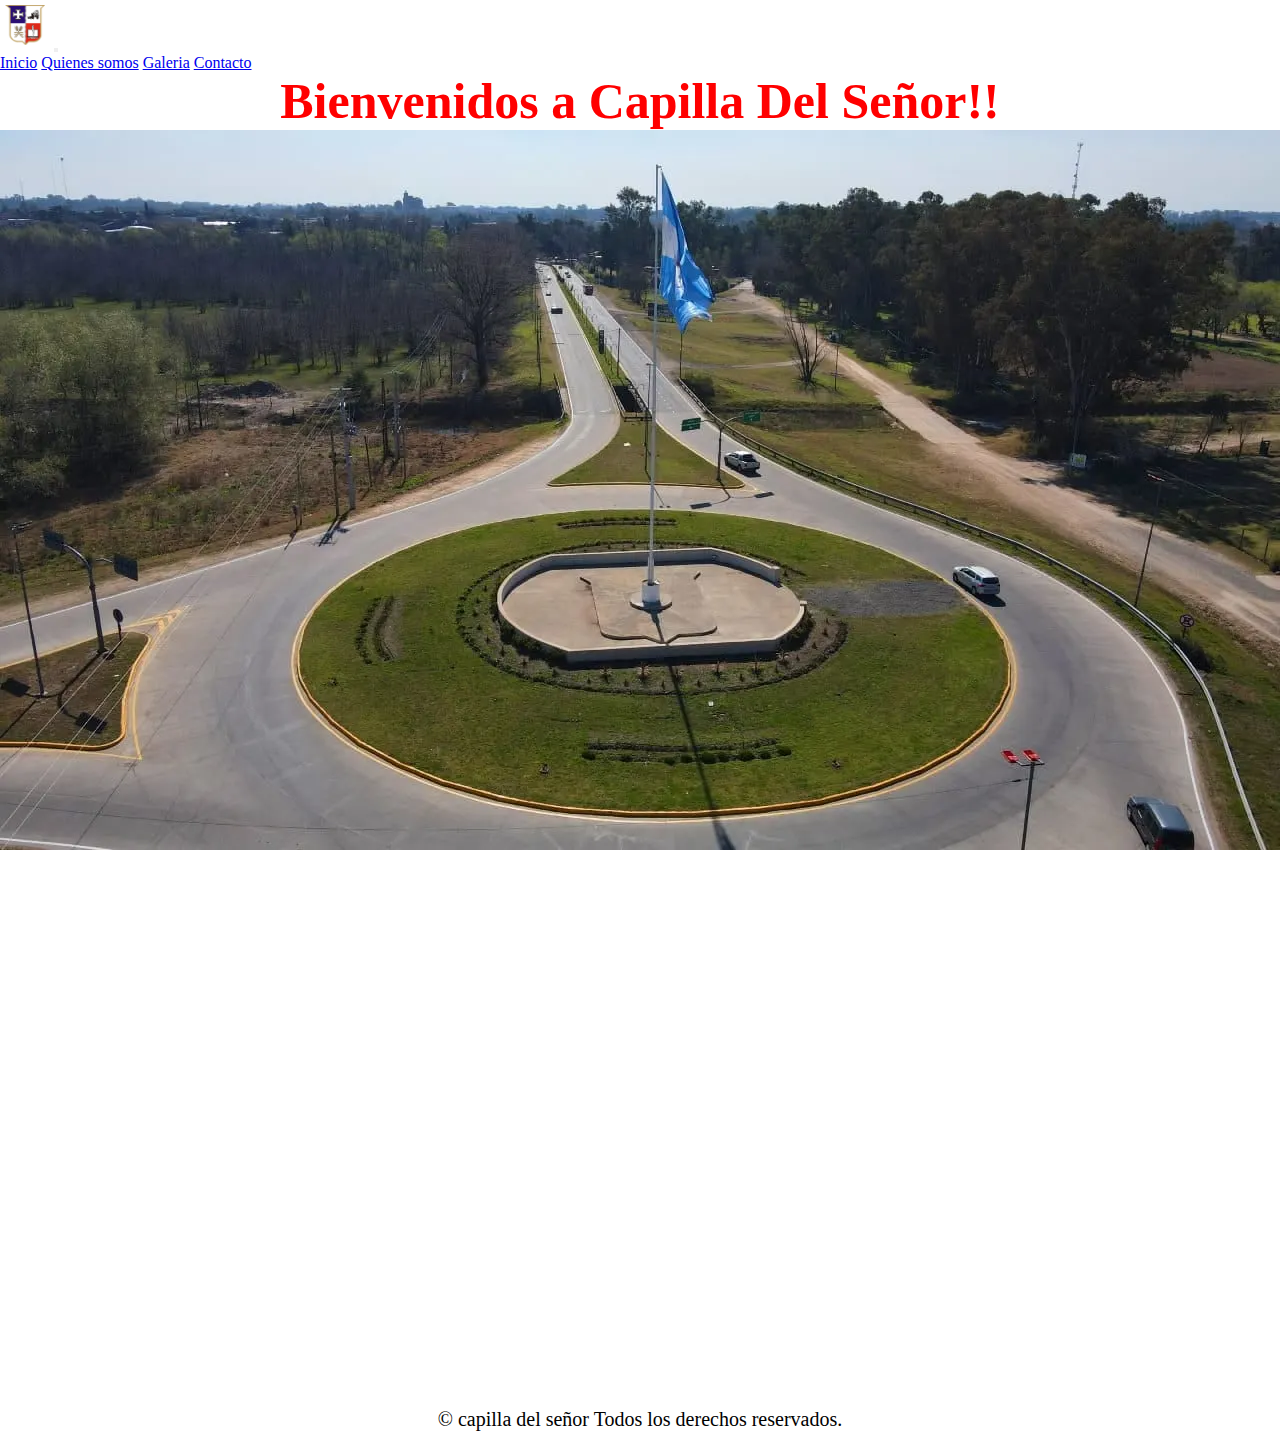
<file: index.html>
<!DOCTYPE html>
<html lang="en">
<head>
    <meta charset="UTF-8">
    <meta name="viewport" content="width=device-width, initial-scale=1.0">
    <title>Capilla del señor</title>
    <link href="https://cdn.jsdelivr.net/npm/bootstrap@5.3.2/dist/css/bootstrap.min.css" rel="stylesheet" integrity="sha384-T3c6CoIi6uLrA9TneNEoa7RxnatzjcDSCmG1MXxSR1GAsXEV/Dwwykc2MPK8M2HN" crossorigin="anonymous">
    <link rel="shortcut icon" href="./img/logo.gif" type="image/x-icon">
    <link rel="stylesheet" href="style.css">

</head>
<body>
   <nav class="navbar navbar-expand-lg bg-primary navbar-dark">
        <div class="container-fluid">
          <a class="navbar-brand" href="#"></a>
          <img class="logo" src="./img/logo.gif" alt="Logo de capilla del señor">
          <button class="navbar-toggler" type="button" data-bs-toggle="collapse" data-bs-target="#navbarNavAltMarkup" aria-controls="navbarNavAltMarkup" aria-expanded="false" aria-label="Toggle navigation">
            <span class="navbar-toggler-icon"></span>
          </button>
          <div class="collapse navbar-collapse" id="navbarNavAltMarkup">
            <div class="navbar-nav">
              <a class="nav-link active" aria-current="page" href="index.html">Inicio</a>
              <a class="nav-link" href="quienes-somos.html">Quienes somos</a>
              <a class="nav-link" href="galeria.html">Galeria</a>
              <a class="nav-link" href="contacto.html">Contacto</a>
            </div>
          </div>
        </div>
    </nav>

    <header>
        <h1 class="titulo">Bienvenidos a Capilla Del Señor!!</h1>
    </header>

    <main class="portada">
        <img src="./img/entrada.webp" alt="Entrada a capilla del señor">
        
        <iframe class="video-portada" src="https://www.youtube.com/embed/E-WxGsvQTsE?si=PCClIejlM4edWCJB" title="YouTube video player" frameborder="0" allow="accelerometer; autoplay; clipboard-write; encrypted-media; gyroscope; picture-in-picture; web-share" allowfullscreen></iframe>
    </main>
    
      

    
        <footer>
            <p class="footer"> © capilla del señor Todos los derechos reservados.</p> 
        </footer>

    <script src="https://cdn.jsdelivr.net/npm/bootstrap@5.3.2/dist/js/bootstrap.bundle.min.js" integrity="sha384-C6RzsynM9kWDrMNeT87bh95OGNyZPhcTNXj1NW7RuBCsyN/o0jlpcV8Qyq46cDfL" crossorigin="anonymous"></script>
</body>
</html>
</file>
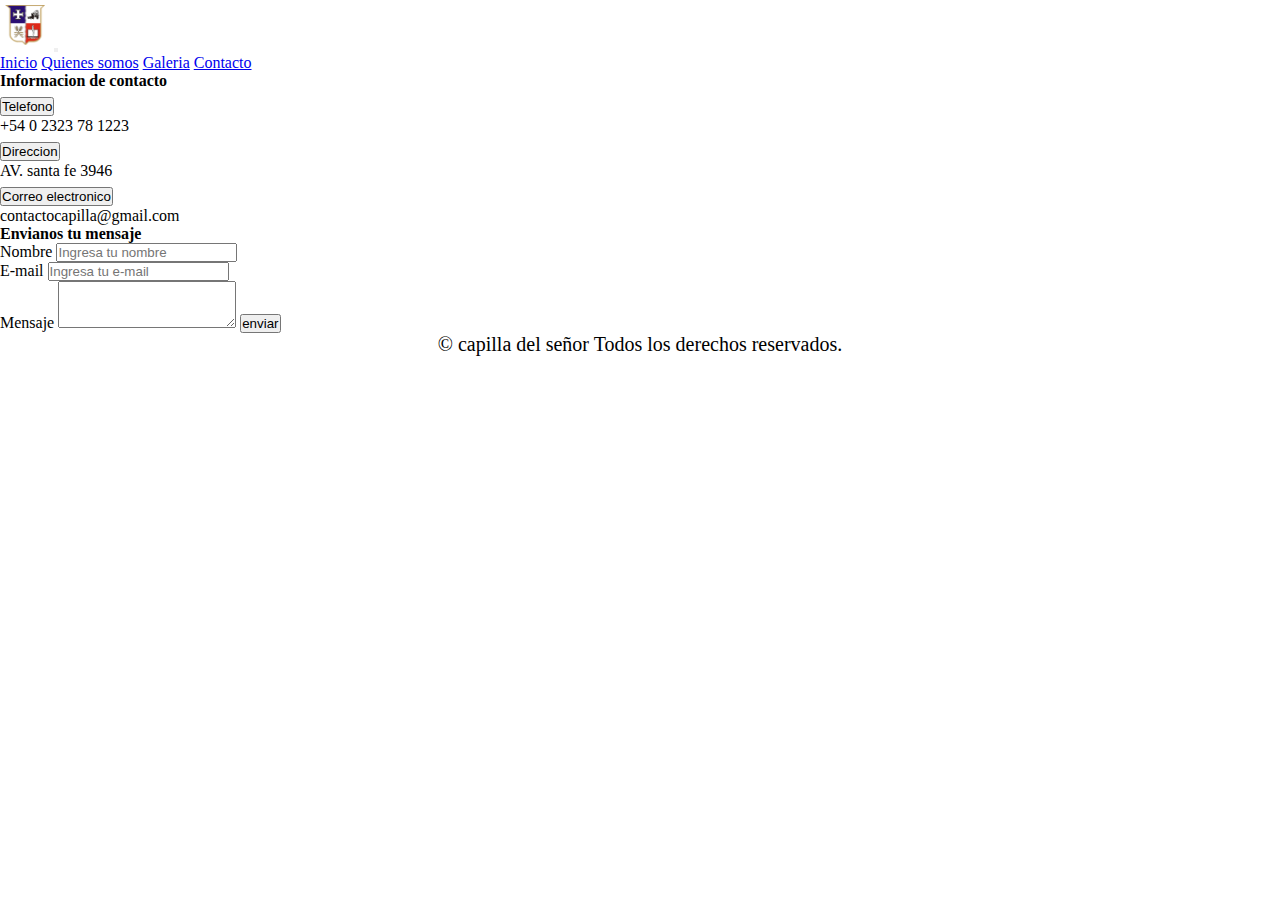
<file: contacto.html>
<!DOCTYPE html>
<html lang="en">
<head>
    <meta charset="UTF-8">
    <meta name="viewport" content="width=device-width, initial-scale=1.0">
    <title>Capilla del señor</title>
    <link href="https://cdn.jsdelivr.net/npm/bootstrap@5.3.2/dist/css/bootstrap.min.css" rel="stylesheet" integrity="sha384-T3c6CoIi6uLrA9TneNEoa7RxnatzjcDSCmG1MXxSR1GAsXEV/Dwwykc2MPK8M2HN" crossorigin="anonymous">
    <link rel="shortcut icon" href="./img/logo.gif" type="image/x-icon">
    <link rel="stylesheet" href="style.css">
</head>
<body>
    <nav class="navbar navbar-expand-lg bg-primary navbar-dark">
        <div class="container-fluid">
          <a class="navbar-brand" href="#"></a>
          <img class="logo" src="./img/logo.gif" alt="Logo de capilla del señor">
          <button class="navbar-toggler" type="button" data-bs-toggle="collapse" data-bs-target="#navbarNavAltMarkup" aria-controls="navbarNavAltMarkup" aria-expanded="false" aria-label="Toggle navigation">
            <span class="navbar-toggler-icon"></span>
          </button>
          <div class="collapse navbar-collapse" id="navbarNavAltMarkup">
            <div class="navbar-nav">
              <a class="nav-link " aria-current="page" href="index.html">Inicio</a>
              <a class="nav-link" href="quienes-somos.html">Quienes somos</a>
              <a class="nav-link" href="galeria.html">Galeria</a>
              <a class="nav-link active" href="contacto.html">Contacto</a>
            </div>
          </div>
        </div>
    </nav>

    <section class="container">
        <div class="row mt-5 gap-4 gap-md-0">
            <div class="col-md-6" >
                <h4>Informacion de contacto</h4>
                <div class="accordion" id="accordionExample">
                    <div class="accordion-item">
                      <h2 class="accordion-header">
                        <button class="accordion-button" type="button" data-bs-toggle="collapse" data-bs-target="#collapseOne" aria-expanded="true" aria-controls="collapseOne">
                          Telefono
                        </button>
                      </h2>
                      <div id="collapseOne" class="accordion-collapse collapse show" data-bs-parent="#accordionExample">
                        <div class="accordion-body">
                          +54 0 2323 78 1223
                        </div>
                      </div>
                    </div>
                    <div class="accordion-item">
                      <h2 class="accordion-header">
                        <button class="accordion-button collapsed" type="button" data-bs-toggle="collapse" data-bs-target="#collapseTwo" aria-expanded="false" aria-controls="collapseTwo">
                         Direccion
                        </button>
                      </h2>
                      <div id="collapseTwo" class="accordion-collapse collapse" data-bs-parent="#accordionExample">
                        <div class="accordion-body">
                         AV. santa fe 3946
                        </div>
                      </div>
                    </div>
                    <div class="accordion-item">
                      <h2 class="accordion-header">
                        <button class="accordion-button collapsed" type="button" data-bs-toggle="collapse" data-bs-target="#collapseThree" aria-expanded="false" aria-controls="collapseThree">
                        Correo electronico
                        </button>
                      </h2>
                      <div id="collapseThree" class="accordion-collapse collapse" data-bs-parent="#accordionExample">
                        <div class="accordion-body">
                         contactocapilla@gmail.com
                        </div>
                      </div>
                    </div>
                  </div>
            </div>
            <div class="col-md-6">
                <h4>Envianos tu mensaje</h4>
                <form>
                <div class="mb-3">
                    <label for="exampleFormControlInput1" class="form-label">Nombre</label>
                    <input type="text" class="form-control" id="exampleFormControlInput1" placeholder="Ingresa tu nombre">
                  </div>
                  <div class="mb-3">
                    <label for="exampleFormControlInput1" class="form-label">E-mail</label>
                    <input type="email" class="form-control" id="exampleFormControlInput1" placeholder="Ingresa tu e-mail">
                  </div>
                  <div class="mb-3">
                    <label for="exampleFormControlTextarea1" class="form-label">Mensaje</label>
                    <textarea class="form-control" id="exampleFormControlTextarea1" rows="3"></textarea>
                    <button class="boton">enviar</button>
                </form>
                  </div>
            </div>
        </div>
    </section>
    

    <footer>
        <p class="footer"> © capilla del señor Todos los derechos reservados.</p> 
    </footer>
    <script src="https://cdn.jsdelivr.net/npm/bootstrap@5.3.2/dist/js/bootstrap.bundle.min.js" integrity="sha384-C6RzsynM9kWDrMNeT87bh95OGNyZPhcTNXj1NW7RuBCsyN/o0jlpcV8Qyq46cDfL" crossorigin="anonymous"></script>
</body>
</html>
</file>
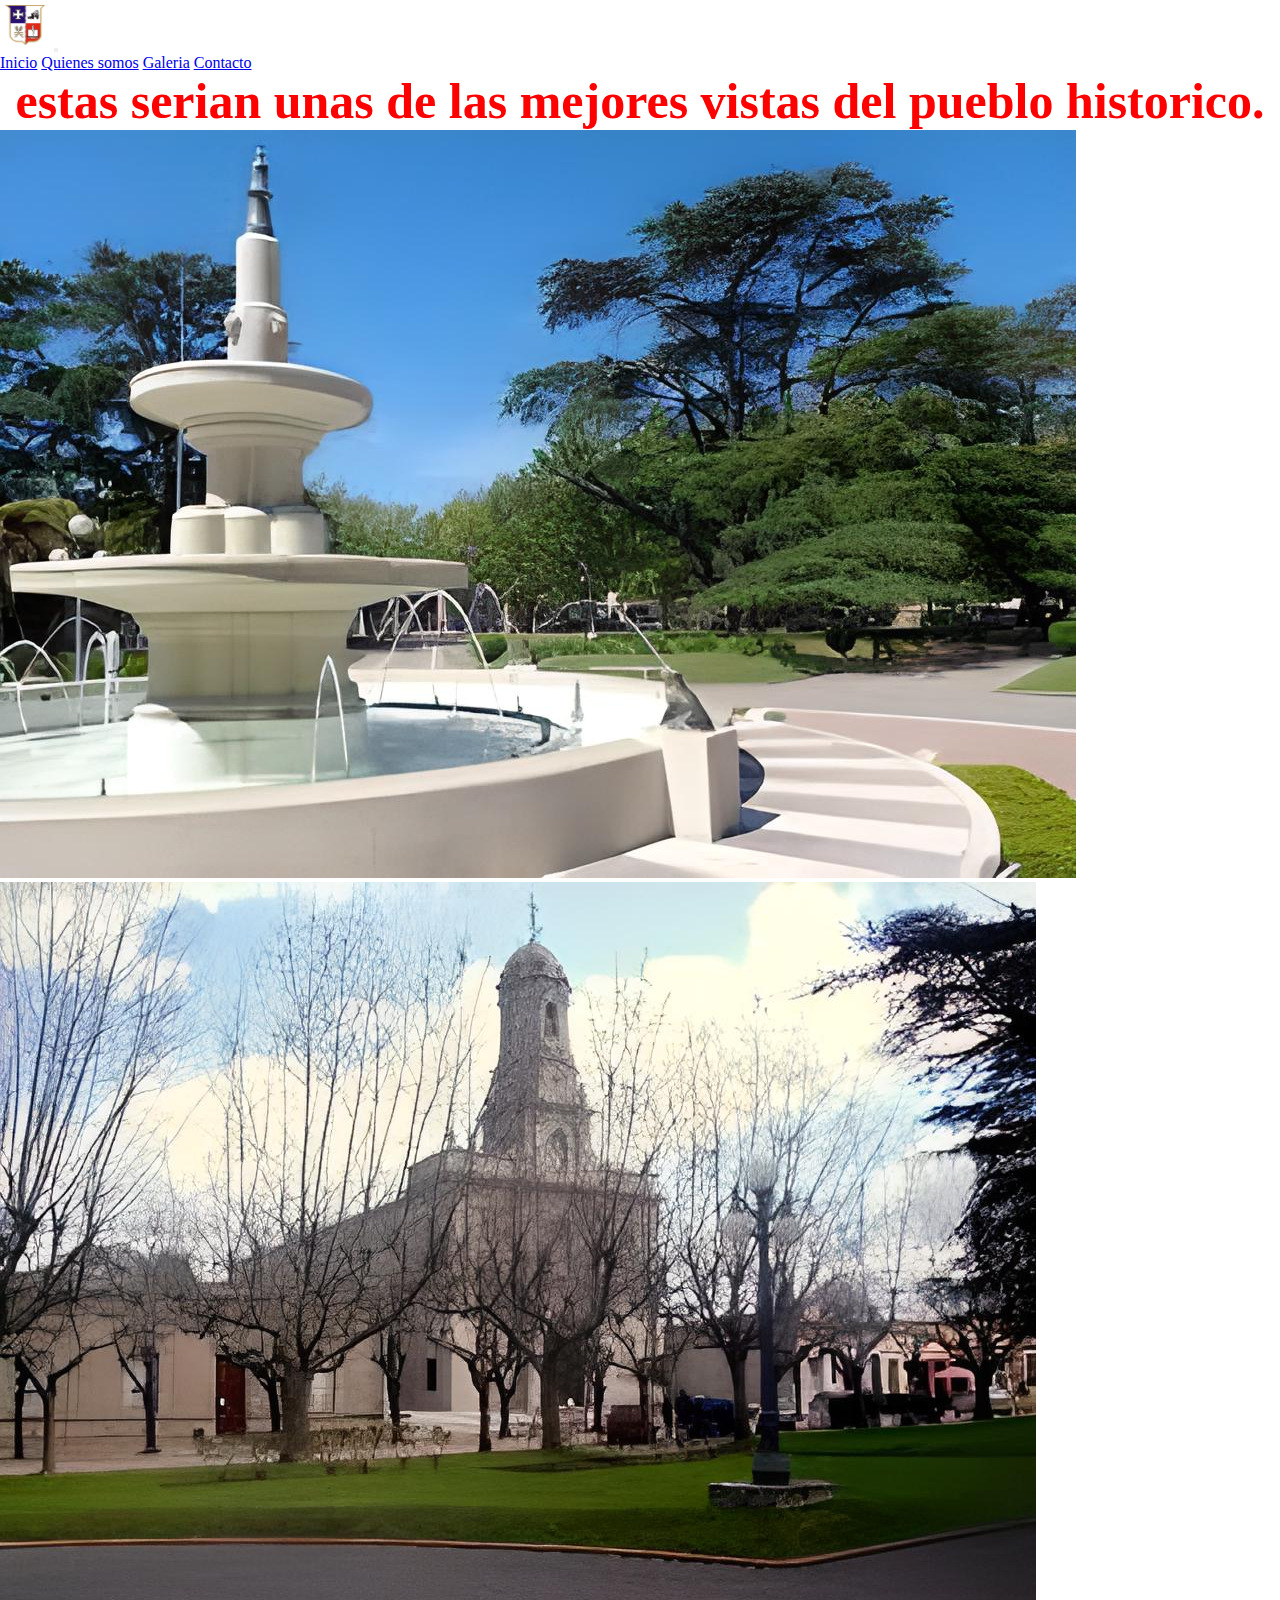
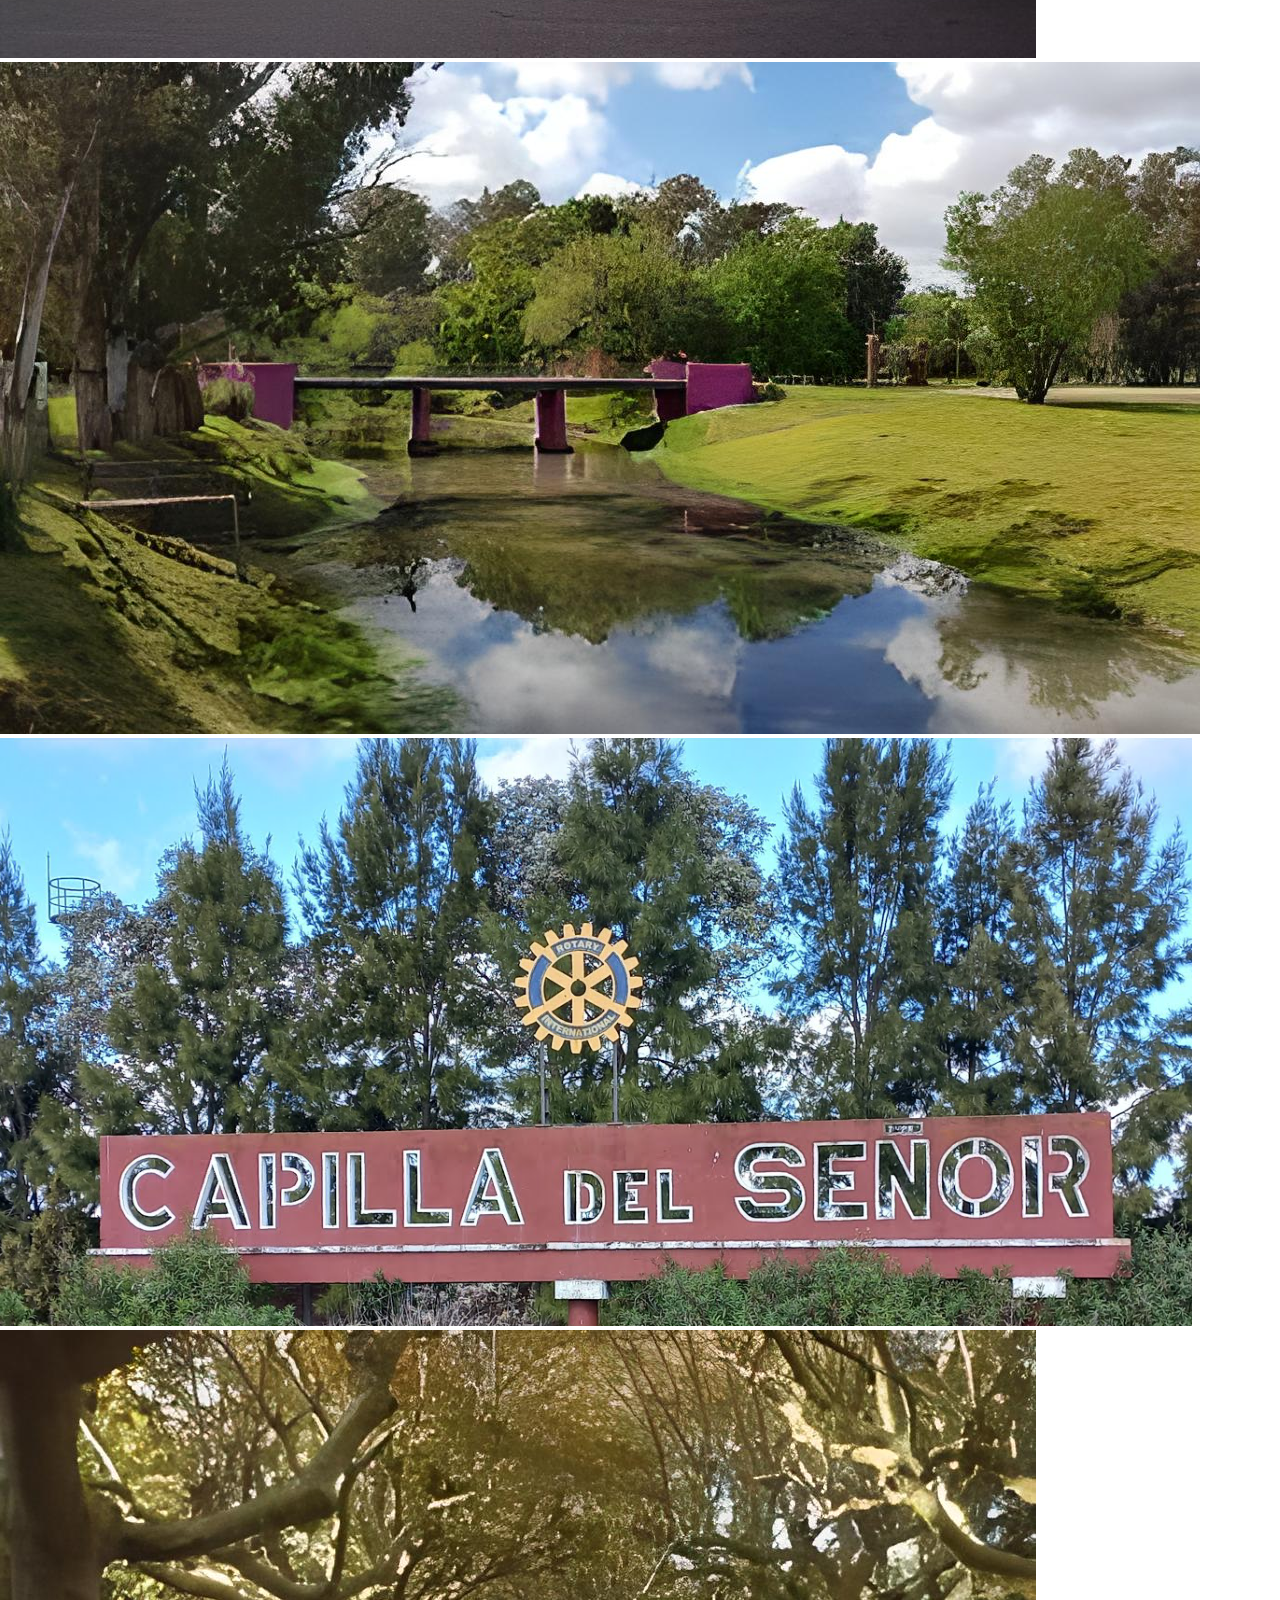
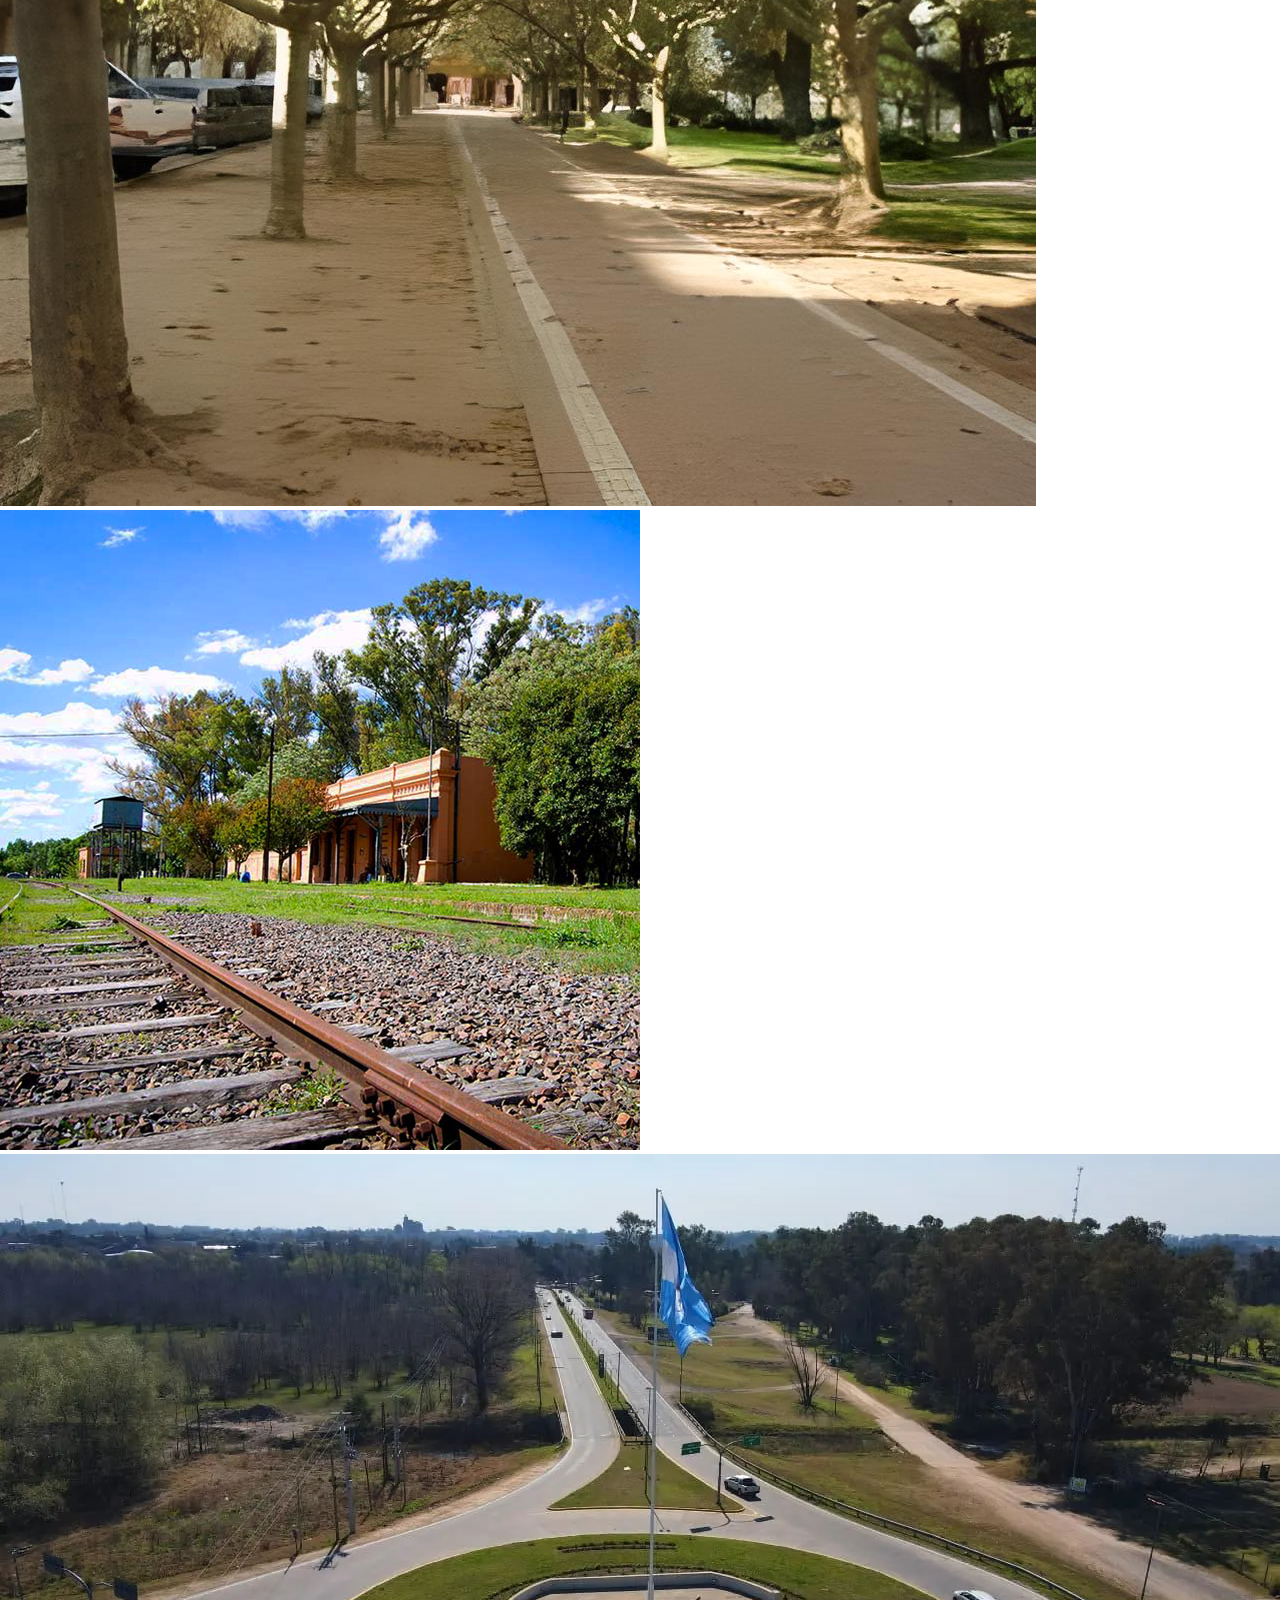
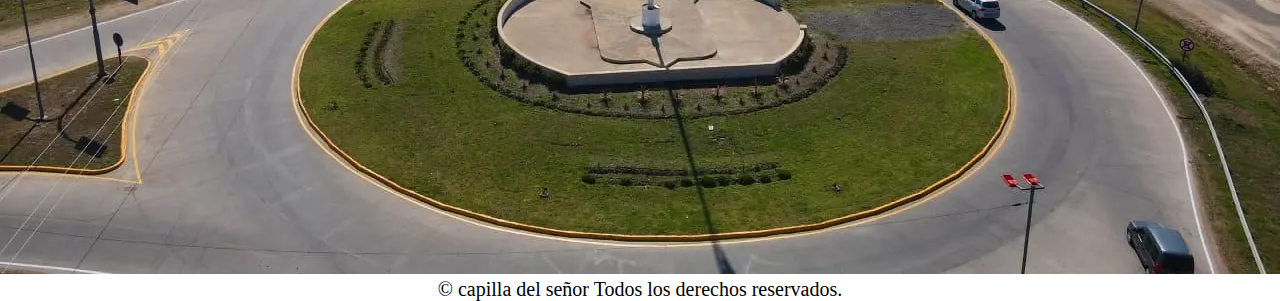
<file: galeria.html>
<!DOCTYPE html>
<html lang="en">
<head>
    <meta charset="UTF-8">
    <meta name="viewport" content="width=device-width, initial-scale=1.0">
    <title>Capilla del señor</title>
    <link href="https://cdn.jsdelivr.net/npm/bootstrap@5.3.2/dist/css/bootstrap.min.css" rel="stylesheet" integrity="sha384-T3c6CoIi6uLrA9TneNEoa7RxnatzjcDSCmG1MXxSR1GAsXEV/Dwwykc2MPK8M2HN" crossorigin="anonymous">
    <link rel="shortcut icon" href="./img/logo.gif" type="image/x-icon">
    <link rel="stylesheet" href="style.css">
</head>
<body>
    <nav class="navbar navbar-expand-lg bg-primary navbar-dark ">
        <div class="container-fluid">
          <a class="navbar-brand" href="#"></a>
          <img class="logo" src="./img/logo.gif" alt="Logo de capilla del señor">
          <button class="navbar-toggler" type="button" data-bs-toggle="collapse" data-bs-target="#navbarNavAltMarkup" aria-controls="navbarNavAltMarkup" aria-expanded="false" aria-label="Toggle navigation">
            <span class="navbar-toggler-icon"></span>
          </button>
          <div class="collapse navbar-collapse" id="navbarNavAltMarkup">
            <div class="navbar-nav">
              <a class="nav-link " aria-current="page" href="index.html">Inicio</a>
              <a class="nav-link" href="quienes-somos.html">Quienes somos</a>
              <a class="nav-link active" href="galeria.html">Galeria</a>
              <a class="nav-link" href="contacto.html">Contacto</a>
            </div>
          </div>
        </div>
    </nav>

    <header>
        <h1 class="titulo-galeria">estas serian unas de las mejores vistas del pueblo historico.</h1>
    </header>

    <section class="container">
        <div class="row mt-5 gap-3 gap-md-0">
            <img class="col-md-4" src="./img/fuente.png" alt="Fotos de galeria">
            <img class="col-md-4" src="./img/iglesia.png" alt="Fotos de galeria">
            <img class="col-md-4" src="./img/arroyo2.png" alt="Fotos de galeria">
        </div>
        <div class="row mt-4">
            <img src="./img/capilla.png" alt="">
        </div>
        <div class="row mt-5 gap-3 gap-md-0">
            <img class="col-md-4" src="./img/plaza2.png" alt="Fotos de galeria">
            <img class="col-md-4" src="./img/estancion.jpg" alt="Fotos de galeria">
            <img class="col-md-4" src="./img/entrada.webp" alt="Fotos de galeria">
        </div>
    </section>

    



    <footer>
        <p class="footer"> © capilla del señor Todos los derechos reservados.</p> 
    </footer>
    <script src="https://cdn.jsdelivr.net/npm/bootstrap@5.3.2/dist/js/bootstrap.bundle.min.js" integrity="sha384-C6RzsynM9kWDrMNeT87bh95OGNyZPhcTNXj1NW7RuBCsyN/o0jlpcV8Qyq46cDfL" crossorigin="anonymous"></script>
</body>
</html>
</file>
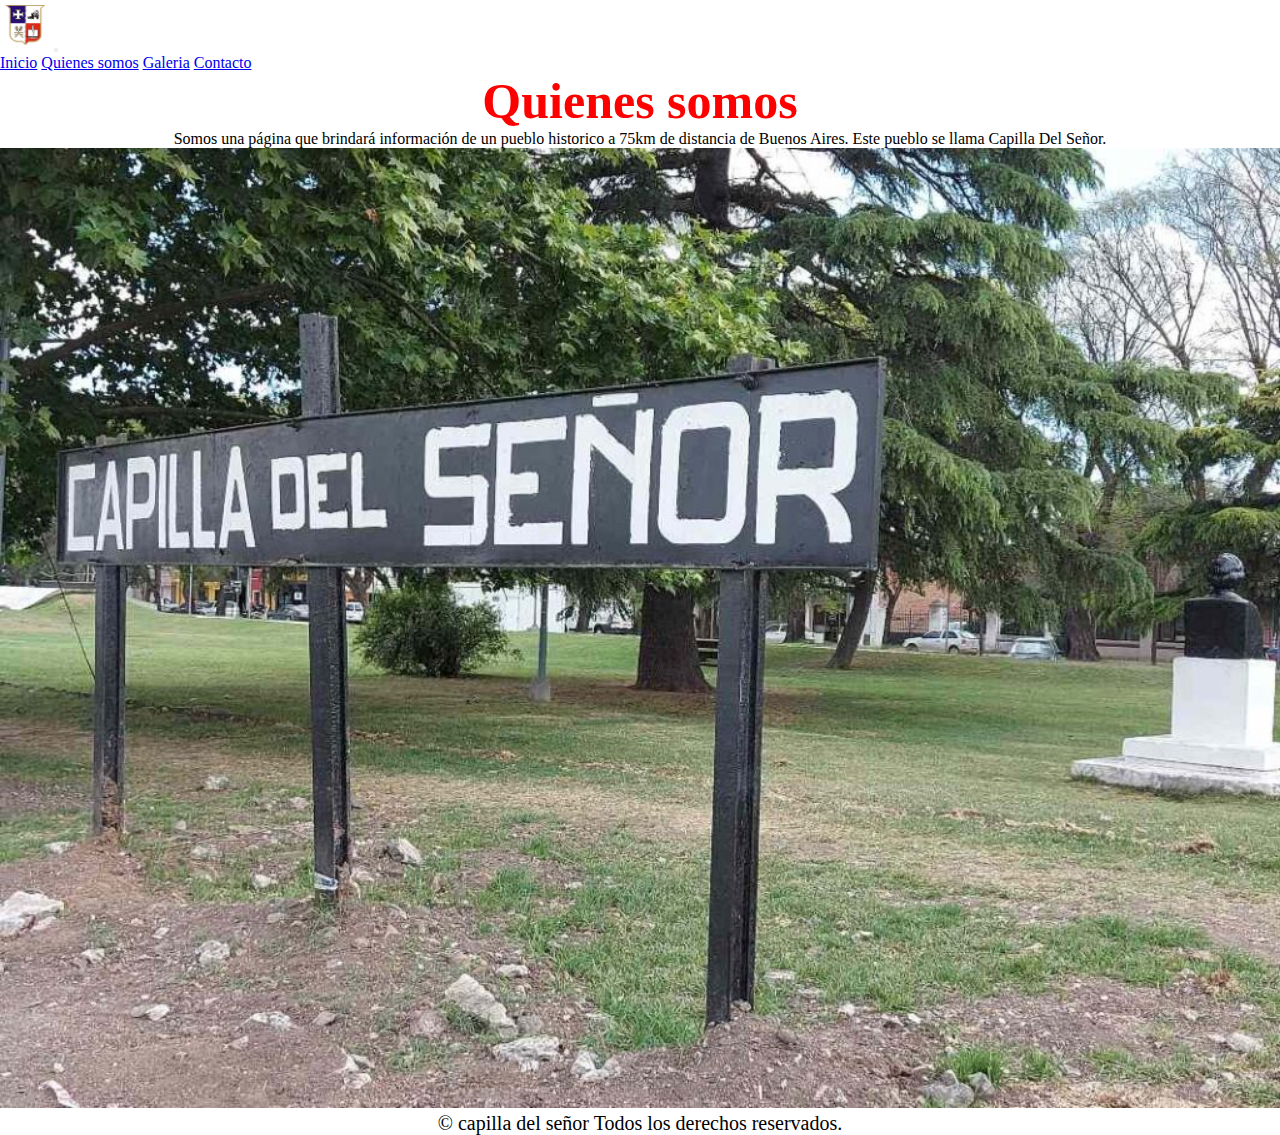
<file: quienes-somos.html>
<!DOCTYPE html>
<html lang="en">
<head>
    <meta charset="UTF-8">
    <meta name="viewport" content="width=device-width, initial-scale=1.0">
    <title>Capilla del señor</title>
    <link href="https://cdn.jsdelivr.net/npm/bootstrap@5.3.2/dist/css/bootstrap.min.css" rel="stylesheet" integrity="sha384-T3c6CoIi6uLrA9TneNEoa7RxnatzjcDSCmG1MXxSR1GAsXEV/Dwwykc2MPK8M2HN" crossorigin="anonymous">
    <link rel="shortcut icon" href="./img/logo.gif" type="image/x-icon">
    <link rel="stylesheet" href="style.css">
</head>
<body>
    <nav class="navbar navbar-expand-lg bg-primary navbar-dark ">
        <div class="container-fluid">
          <a class="navbar-brand" href="#"></a>
          <img class="logo" src="./img/logo.gif" alt="Logo de capilla del señor">
          <button class="navbar-toggler" type="button" data-bs-toggle="collapse" data-bs-target="#navbarNavAltMarkup" aria-controls="navbarNavAltMarkup" aria-expanded="false" aria-label="Toggle navigation">
            <span class="navbar-toggler-icon"></span>
          </button>
          <div class="collapse navbar-collapse" id="navbarNavAltMarkup">
            <div class="navbar-nav">
              <a class="nav-link " aria-current="page" href="index.html">Inicio</a>
              <a class="nav-link active" href="quienes-somos.html">Quienes somos</a>
              <a class="nav-link" href="galeria.html">Galeria</a>
              <a class="nav-link" href="contacto.html">Contacto</a>
            </div>
          </div>
        </div>
    </nav>

        <div class="quienes-somos">
            <h1 class="titulo-quienes-somos" >Quienes somos</h1>
                <p>Somos una página que brindará información de un pueblo historico a 75km de distancia de Buenos Aires. Este pueblo se llama Capilla Del Señor.</p>
            <img class="imagen-quienes-somos" src="./img/cartel.jpg" alt="Cartel de capilla del señor">
        </div>


            <footer>
                <p class="footer"> © capilla del señor Todos los derechos reservados.</p> 
            </footer>
    <script src="https://cdn.jsdelivr.net/npm/bootstrap@5.3.2/dist/js/bootstrap.bundle.min.js" integrity="sha384-C6RzsynM9kWDrMNeT87bh95OGNyZPhcTNXj1NW7RuBCsyN/o0jlpcV8Qyq46cDfL" crossorigin="anonymous"></script>
</body>
</html>
</file>
<file: style.css>
@import url('https://fonts.googleapis.com/css2?family=Nunito+Sans:ital,opsz,wght@0,6..12,200..1000;1,6..12,200..1000&display=swap');
*{
    margin: 0;
    padding: 0;
    box-sizing: border-box;
}
.logo{
    margin:auto;
    width: 50px;
    height: 50px;
    padding: 5px;
}

.titulo {
    color:red;
    font-size: 50px;
    text-align: center;
}

.portada {
    max-width: 100%;
    width: 1300px;
    margin: auto;
    overflow-x: hidden;
    text-align: center;
    justify-content: center;
}

.video-portada {
    width: 50%;
    height: 550px;
    padding:20px;
    overflow-x: hidden;
    text-align: center;
    justify-content: center;

}
.titulo-quienes-somos{
    font-size: 50px;
    color: red;
}
.quienes-somos {
    text-align: center 
}

.imagen-quienes-somos{
    width: 100%;
    height: 100%;
}

.titulo-galeria{
    font-size: 50px;
    text-align: center;
    color: red;
}

.footer{
    font-size: 20px;
    text-align: center;
}
</file>
